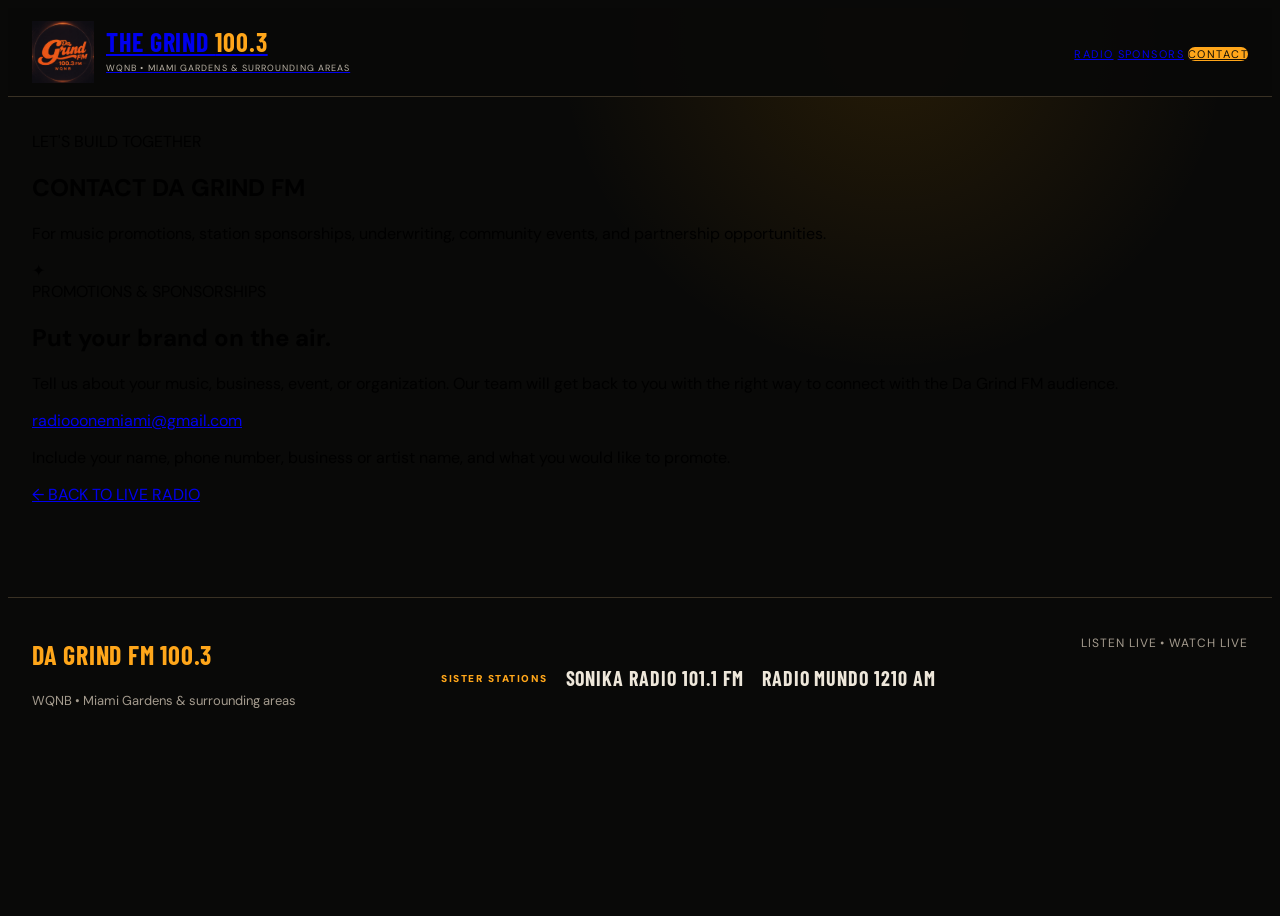
<file: contact.html>
<!doctype html>
<html lang="en">
<head>
  <meta charset="utf-8">
  <meta name="viewport" content="width=device-width, initial-scale=1, viewport-fit=cover">
  <meta name="theme-color" content="#090908">
  <title>Contact Da Grind FM</title>
  <meta name="description" content="Contact Da Grind FM for promotions, sponsorships, underwriting, and community partnerships.">
  <link rel="stylesheet" href="site.css?v=live-listeners-20261014">
</head>
<body class="contact-page">
  <div class="app">
    <header>
      <a class="logo" href="index.html" aria-label="Return to Da Grind FM home">
        <img class="station-logo" src="dagrindfm-1003-logo.png" alt="Da Grind FM 100.3 logo">
        <div class="brand-copy"><strong>THE GRIND <span>100.3</span></strong><div class="tag">WQNB • MIAMI GARDENS &amp; SURROUNDING AREAS</div></div>
      </a>
      <nav class="tabs" aria-label="Main navigation">
        <a class="tab tab-link" href="index.html">RADIO</a>
        <a class="tab tab-link" href="index.html#sponsors">SPONSORS</a>
        <a class="tab tab-link active" href="contact.html">CONTACT</a>
      </nav>
    </header>
    <main class="contact-main">
      <section class="contact-hero">
        <div class="eyebrow">LET'S BUILD TOGETHER</div>
        <h1>CONTACT DA GRIND FM</h1>
        <p>For music promotions, station sponsorships, underwriting, community events, and partnership opportunities.</p>
      </section>
      <section class="contact-card">
        <div class="contact-icon">✦</div>
        <div>
          <span class="eyebrow">PROMOTIONS &amp; SPONSORSHIPS</span>
          <h2>Put your brand on the air.</h2>
          <p>Tell us about your music, business, event, or organization. Our team will get back to you with the right way to connect with the Da Grind FM audience.</p>
          <a class="contact-email" href="mailto:radiooonemiami@gmail.com?subject=Da%20Grind%20FM%20Promotion%20or%20Sponsorship%20Inquiry">radiooonemiami@gmail.com</a>
          <p class="contact-help">Include your name, phone number, business or artist name, and what you would like to promote.</p>
        </div>
      </section>
      <a class="back-to-radio" href="index.html">← BACK TO LIVE RADIO</a>
    </main>
    <footer class="site-footer"><div><strong>DA GRIND FM 100.3</strong><p>WQNB • Miami Gardens &amp; surrounding areas</p></div><div class="sister-stations"><span>SISTER STATIONS</span><b>SONIKA RADIO 101.1 FM</b><b>RADIO MUNDO 1210 AM</b></div><div>LISTEN LIVE • WATCH LIVE</div></footer>
  </div>
</body>
</html>
</file>
<file: site.css>
@import url('https://fonts.googleapis.com/css2?family=Barlow+Condensed:wght@500;600;700;800;900&family=DM+Sans:wght@400;500;600;700&display=swap');

.listener-count{display:grid;grid-template-columns:1fr auto;align-items:center;gap:16px;margin-top:18px;padding:14px 16px;border:1px solid rgba(255,166,26,.42);border-radius:14px;background:linear-gradient(110deg,rgba(255,166,26,.15),rgba(255,255,255,.025))}
.listener-count b{display:block;font-family:'Barlow Condensed',Impact,sans-serif;font-size:clamp(15px,1.55vw,21px);line-height:1;color:var(--text);letter-spacing:.025em}.listener-count b span{color:var(--orange)}
.listener-note{display:block;margin-top:3px;color:var(--muted);font-size:8px;font-weight:800;letter-spacing:.1em}.listener-count small{text-align:right;color:var(--muted);font-size:8px;font-weight:800;letter-spacing:.08em;line-height:1.25}.listener-count strong{display:block;color:var(--orange);font-family:'Barlow Condensed',Impact,sans-serif;font-size:19px;line-height:1;letter-spacing:.03em}

:root{--bg:#090908;--card:#171715;--line:#35332d;--orange:#ffa61a;--muted:#b7b0a4;--text:#faf8f2}
body{display:block;background:#090908;font-family:'DM Sans',Arial,sans-serif}
.app{max-width:none;width:100%;min-height:100vh;border:0;background:radial-gradient(circle at 70% 3%,rgba(245,160,0,.12),transparent 27%),#090908}
header{position:sticky;top:0;z-index:20;display:flex;justify-content:space-between;align-items:center;gap:28px;padding:13px max(24px,calc((100vw - 1380px)/2));border-bottom:1px solid #393124;background:rgba(9,9,8,.94)}
.logo{display:flex;align-items:center;gap:12px;text-align:left;min-width:0}
.station-logo{width:62px;height:62px;margin:0;filter:none}
.brand-copy strong{display:block;font-family:'Barlow Condensed',Impact,sans-serif;font-size:26px;letter-spacing:.035em;line-height:.95}
.brand-copy strong span{color:var(--orange)}
.logo .tag{font-size:9px;letter-spacing:.12em;margin-top:7px;color:#b8b1a5;white-space:nowrap}
.tabs{margin:0;gap:8px;overflow:visible}
.tab{min-width:150px;min-height:43px;border-radius:999px;font-size:11px;letter-spacing:.13em;background:transparent}
.tab.active{background:#ffa61a;color:#130f07;border-color:#ffa61a}
main{max-width:1380px;margin:auto;padding:34px 24px 92px}
.panel{animation:appear .35s ease}
@keyframes appear{from{opacity:.5;transform:translateY(8px)}to{opacity:1;transform:none}}
.hero-intro{padding:38px 0 42px;border-bottom:1px solid #393124;margin-bottom:30px}
.hero-intro .eyebrow{font-size:12px;letter-spacing:.27em}
.hero-intro h1{max-width:1180px;margin:14px 0 10px;font-family:'Barlow Condensed',Impact,sans-serif;font-size:clamp(60px,9vw,144px);font-weight:900;letter-spacing:-.025em;line-height:.79}
.hero-intro h1 em{font-style:normal;color:var(--orange)}
.hero-intro p{max-width:650px;color:#cfc9be;line-height:1.6;font-size:clamp(15px,1.7vw,19px)}
.hero-meta{display:flex;flex-wrap:wrap;gap:10px;margin-top:28px}
.hero-meta span{display:inline-flex;align-items:center;gap:9px;padding:10px 14px;border:1px solid #514328;border-radius:999px;color:#e7dcc6;font-size:11px;font-weight:800;letter-spacing:.13em}
.hero-meta .dot{display:inline-block}
#radio>.card{display:grid;grid-template-columns:minmax(290px,.72fr) minmax(0,1.28fr);column-gap:clamp(22px,4vw,70px);align-items:start;padding:clamp(24px,3vw,48px);border:1px solid #514126;border-radius:30px;background:linear-gradient(140deg,#1d1911,#121210 52%,#080808)}
#radio>.card>.station-visual{grid-column:2;grid-row:1 / span 5;margin:0;min-height:400px;border-radius:22px}
#radio>.card>.live{font-size:13px;letter-spacing:.16em}
#radio .station-title{font-family:'Barlow Condensed',Impact,sans-serif;font-size:clamp(52px,5vw,82px);letter-spacing:0;line-height:.9;margin:16px 0 4px}
#radio .genre{font-size:14px;line-height:1.5;color:#c6bcac}
#radio .radio-row{margin:28px 0}
#radio .play{width:auto;min-width:128px;height:46px;flex:none;border-radius:10px;padding:0 17px;background:var(--orange);color:#100e0a;border-color:var(--orange);cursor:pointer;font-size:11px;font-weight:900;letter-spacing:.12em}
#radio .play:hover{transform:scale(1.05)}
#radio .now{padding:18px;background:#0d0d0c;border-color:#413624}
#radio .now>div:nth-child(2){font-size:21px}
#radio .status{font-size:13px}
#radio .studio-listen{width:100%;display:grid;grid-template-columns:1fr;gap:5px 14px;align-items:center;text-align:left;color:var(--text)}
#radio .studio-listen strong{font-family:'Barlow Condensed',Impact,sans-serif;font-size:26px;line-height:1;letter-spacing:.025em}
#radio .studio-listen>span:not(.eyebrow):not(.studio-listen-action){color:#c8c0b3;font-size:13px;line-height:1.35}
.studio-listen.playing{border-color:#4bbb77}
#radio>.card>audio{display:none}
.station-visual .visual-logo{width:180px;height:180px}
.station-visual .visual-kicker{font-size:13px}
.station-visual .visual-title{font-family:'Barlow Condensed',Impact,sans-serif;font-size:45px}
.station-visual.camera-live .visual-status{font-size:11px}
.station-visual:not(.camera-live) .visual-cam-note,.station-visual:not(.camera-live) .visual-bars{display:none}
.station-visual:not(.camera-live) .visual-brand{padding:0}.station-visual:not(.camera-live) .visual-logo{width:min(72%,330px);height:auto;max-height:72%;object-fit:contain}
.signal-grid{display:grid;grid-template-columns:repeat(3,minmax(0,1fr));gap:1px;background:#393124;border:1px solid #393124;margin:26px 0 78px;border-radius:22px;overflow:hidden}
.signal-grid>div{background:#11110f;padding:30px;min-height:215px}
.signal-grid span{color:var(--orange);font-size:11px;letter-spacing:.2em;font-weight:900}
.signal-grid h2{font-family:'Barlow Condensed',Impact,sans-serif;font-size:33px;line-height:1;letter-spacing:.01em;margin:26px 0 9px}
.signal-grid p{color:#aaa396;font-size:14px;line-height:1.55;max-width:290px}
#radio>.eyebrow{font-size:12px}
.section-title{font-family:'Barlow Condensed',Impact,sans-serif;font-size:clamp(38px,4vw,60px);letter-spacing:.01em;margin:8px 0 22px}
.dj-grid{grid-template-columns:repeat(2,minmax(0,1fr));gap:16px}
.dj-card{min-height:210px;padding:28px;border-color:#443a2b;background:linear-gradient(135deg,#242015,#11100e 65%)}
.dj-label{font-size:11px}
.dj-name{font-family:'Barlow Condensed',Impact,sans-serif;font-size:clamp(36px,4vw,58px);margin-top:34px}
.dj-desc{font-size:14px;max-width:420px}
#sponsors{padding-top:52px}
.partner-grid{grid-template-columns:repeat(3,minmax(0,1fr));gap:18px}
.partner-card{border-color:#443a2b;border-radius:20px}
.partner-card img{height:300px;max-height:none;object-fit:contain;background:#101010}
.partner-card img.portrait,.partner-card img.sponsor-flyer{height:300px;max-height:none}
.partner-copy{padding:20px}
.partner-copy h3{font-family:'Barlow Condensed',Impact,sans-serif;font-size:28px;line-height:1.05;margin-top:8px}
.partner-copy p{font-size:13px;line-height:1.5}
.sponsor-cta{padding:25px;font-size:16px;margin-top:28px}
.site-footer{display:flex;justify-content:space-between;gap:24px;max-width:1380px;margin:auto;padding:36px 24px 45px;border-top:1px solid #393124;color:#a49b8e;font-size:12px;line-height:1.65;letter-spacing:.08em}
.site-footer strong{font-family:'Barlow Condensed',Impact,sans-serif;font-size:26px;letter-spacing:.03em;color:#ffa61a}
.site-footer p{font-size:13px;letter-spacing:0}
.schedule-card{display:flex;align-items:center;justify-content:space-between;gap:26px;margin-top:26px;padding:27px 30px;border:1px solid #443a2b;border-radius:22px;background:linear-gradient(110deg,#17130d,#0d0d0b)}
.schedule-card h2{font-family:'Barlow Condensed',Impact,sans-serif;font-size:42px;line-height:1;margin:9px 0 6px}.schedule-card p{color:#d4c9b6;font-size:16px}.schedule-genre{color:var(--orange);font-size:12px;font-weight:900;letter-spacing:.14em;text-align:right}
.schedule-list{display:grid;grid-template-columns:repeat(3,1fr);gap:12px;margin-top:14px}.schedule-list article{border:1px solid #393124;border-radius:14px;padding:18px;background:#11110f}.schedule-list span{display:block;color:var(--orange);font-size:10px;font-weight:900;letter-spacing:.16em}.schedule-list b{display:block;font-family:'Barlow Condensed',Impact,sans-serif;font-size:28px;margin:10px 0 4px}.schedule-list small{color:#c9c0b2}
.sister-stations{display:flex;flex-wrap:wrap;align-items:center;gap:9px 18px}.sister-stations span{color:var(--orange);font-size:10px;font-weight:900;letter-spacing:.15em}.sister-stations b{font-family:'Barlow Condensed',Impact,sans-serif;font-size:20px;color:#eee7da;white-space:nowrap}
@media(max-width:860px){
 header{padding:10px 18px}.station-logo{width:54px;height:54px}.brand-copy strong{font-size:22px}.logo .tag{font-size:8px;white-space:normal}
 .tab{min-width:96px;padding:0 14px}
 main{padding:24px 18px 62px}
 .hero-intro{padding:24px 0 30px}
 #radio>.card{grid-template-columns:1fr;display:flex;flex-direction:column;gap:0;padding:23px}
 #radio>.card>.station-visual{order:4;width:100%;min-height:0;margin:16px 0 0}
 #radio>.card>.now{width:100%}
 #radio>.card>.radio-row{width:100%;margin:24px 0}
 .signal-grid{grid-template-columns:1fr 1fr}
 .partner-grid{grid-template-columns:repeat(2,minmax(0,1fr))}
 .schedule-card{padding:22px;align-items:flex-start;flex-direction:column}.schedule-genre{text-align:left}
 .schedule-list{grid-template-columns:1fr 1fr}
}
@media(max-width:430px){.listener-count{gap:9px;margin-top:12px;padding:8px 10px}.listener-count b{font-size:15px}.listener-count strong{font-size:16px}#radio .studio-listen strong{font-size:21px}#radio .play{min-width:108px;height:44px;border-radius:10px;padding:0 10px;font-size:10px}}
@media(max-width:560px){
 header{padding:8px 14px;gap:10px}.station-logo{width:46px;height:46px}.brand-copy strong{font-size:18px}.logo .tag{font-size:7px;letter-spacing:.05em}
 .tabs{gap:5px}.tab{min-width:75px;min-height:37px;font-size:9px;letter-spacing:.03em;padding:0 8px}
 main{padding:15px 14px 48px}
.hero-intro{display:none}
 .hero-meta{margin-top:18px;gap:6px}.hero-meta span{font-size:8px;padding:8px 9px}
 #radio>.card{border-radius:21px;padding:16px}
 #radio .station-title{font-size:57px}
 #radio>.card>.station-visual{aspect-ratio:16/9;border-radius:14px}
 .station-visual .visual-logo{width:92px;height:92px}
 .station-visual .visual-kicker{font-size:8px}
 .station-visual .visual-title{font-size:25px}
 .station-visual.camera-live .visual-status{font-size:8px}
 .signal-grid{grid-template-columns:1fr;margin:18px 0 54px}
 .signal-grid>div{min-height:0;padding:22px}
 .signal-grid h2{margin:13px 0 7px;font-size:30px}
 .dj-grid,.partner-grid{grid-template-columns:1fr}
 .dj-card{min-height:160px}
 .dj-name{font-size:40px;margin-top:22px}
 .partner-card img,.partner-card img.portrait,.partner-card img.sponsor-flyer{height:auto;max-height:460px;width:100%;object-fit:contain}
 .site-footer{padding:26px 14px 36px;display:block}.site-footer>div+div{margin-top:20px}
 .schedule-card{margin-top:18px;padding:20px}.schedule-card h2{font-size:34px}.schedule-card p{font-size:14px}.schedule-genre{font-size:10px;line-height:1.6}
 .schedule-list{grid-template-columns:1fr}.schedule-list article{padding:16px}.schedule-list b{font-size:25px}
 .listener-count{gap:9px;padding:9px 10px}.listener-count b{font-size:15px}.listener-count small{font-size:8px}.listener-count strong{font-size:16px}
 #radio>.card>.radio-row{display:grid;grid-template-columns:1fr;gap:10px;min-width:0}
 #radio>.card>.radio-row>div{min-width:0}
 #radio .play{justify-self:start}
}
@media(prefers-reduced-motion:reduce){.panel,.station-visual:before,.station-visual:after,.visual-bars i{animation:none!important}}
</file>
